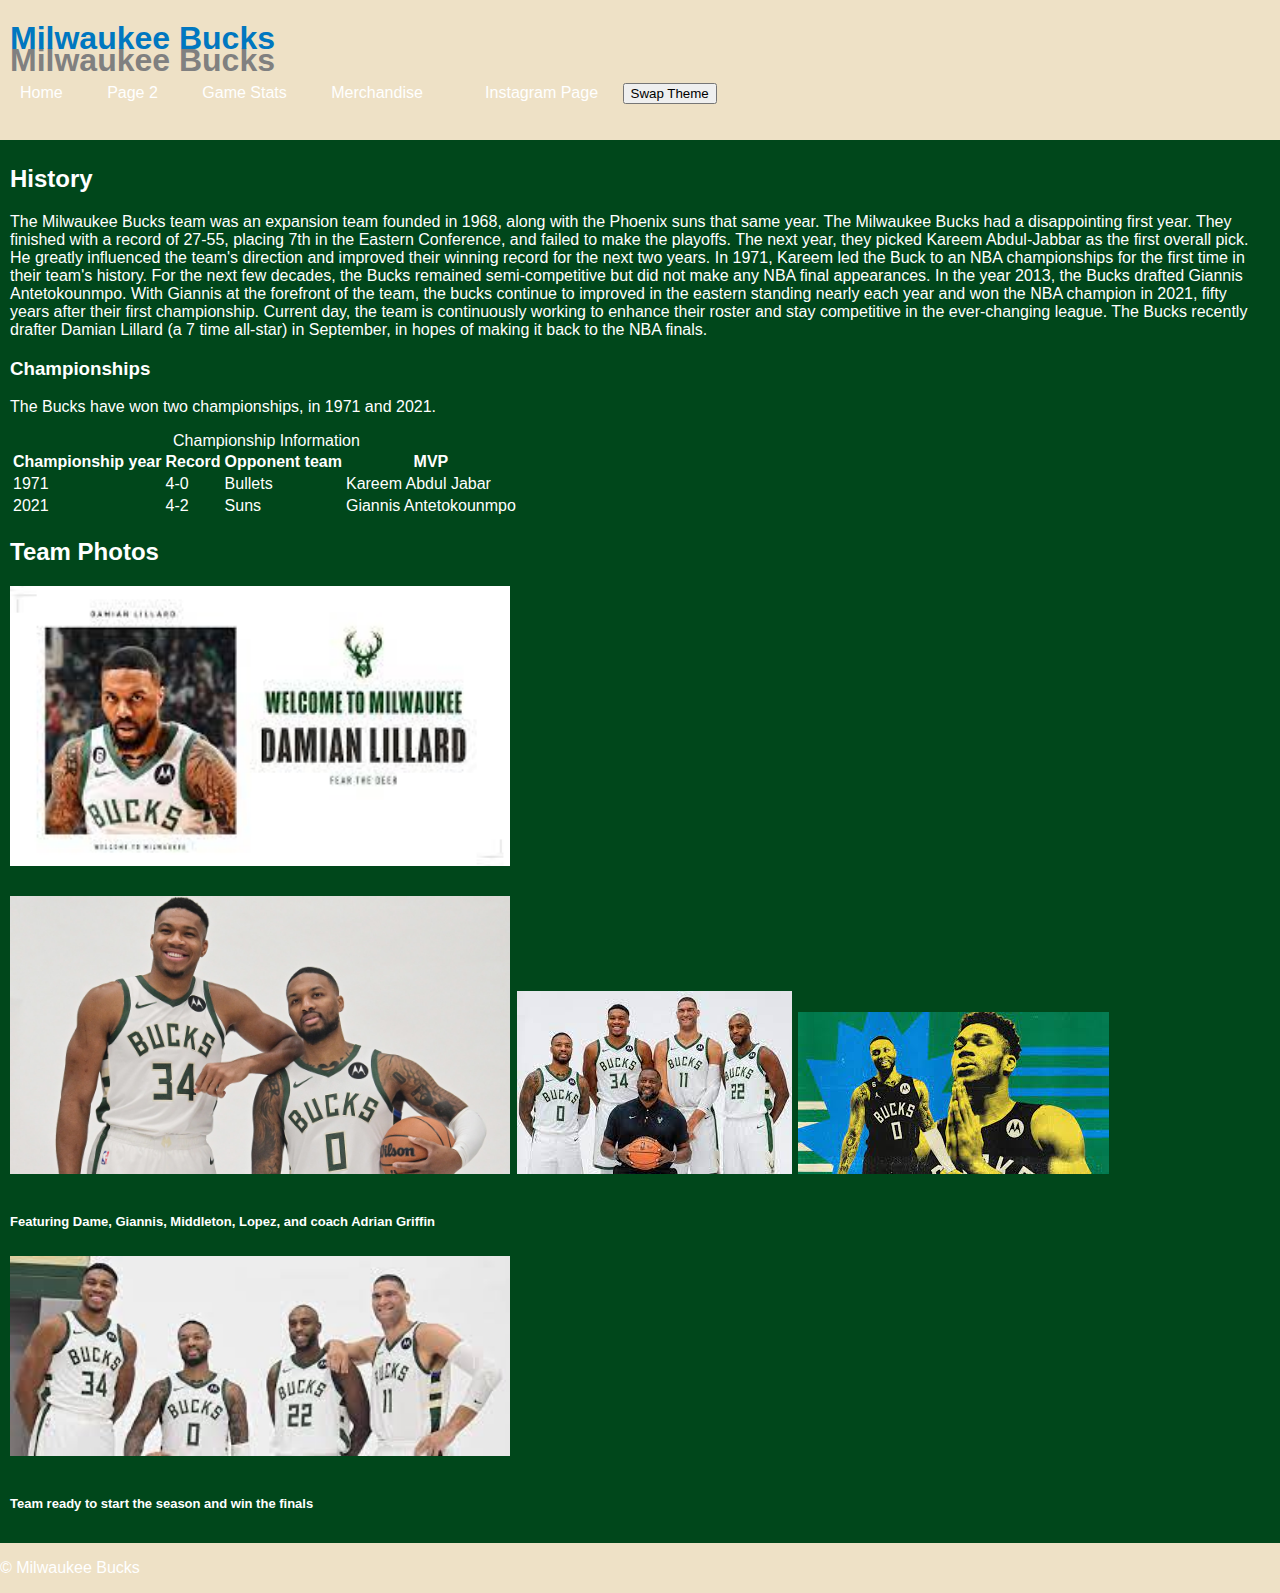
<file: index.html>
<!DOCTYPE html>
<html lang="en">
  <head>
     <meta charset="UTF-8">
     <meta name="viewport" content="width=device-width, initial-scale=1.0" />
     <title>Milwaukee Bucks - Home page</title>

     <link id='csslink' rel="stylesheet" href="main.css" />
     <script>
        function toggleCSS() {
          var currentCSS = document.getElementById('csslink');

          if (currentCSS.getAttribute('href') == 'main.css') {
            currentCSS.setAttribute('href', 'alternate.css');
          } else {
            currentCSS.setAttribute('href', 'main.css');
          }
      }
    </script>
 
  </head>
  <body>
     <header>
        <h1>Milwaukee Bucks</h1>
        <nav>
           <ul>
              <li><a href="index.html">Home</a></li>
              <li><a href="Page2.html">Page 2</a></li>
              <li><a href="https://www.espn.com/nba/team/stats/_/name/mil/milwaukee-bucks" target="_blank">Game Stats</a></li>
              <li><a href="https://shop.bucks.com/?gclid=CjwKCAjw9-6oBhBaEiwAHv1QvA-VrIJgPJa1gvtuH27j7Hhk9-Y9EeK7cQa7ec7CdsG15Kk1GFUraBoCxMoQAvD_BwE" target="_blank">Merchandise</a></li>
           <li><a href="https://www.instagram.com/bucks/?hl=en" target="_blank">Instagram Page</a></li>
		<button onclick="toggleCSS()">Swap Theme</button>
           </ul>
        </nav>

     </header>

<main>
       <article>
		<div class="centered">
           <h2>History </h2>
           <p>The Milwaukee Bucks team was an expansion team founded in 1968, along with the Phoenix suns that same year. The Milwaukee Bucks had a disappointing first year. They finished with a record of 27-55, placing 7th in the Eastern Conference, and failed to make the playoffs. The next year, they picked Kareem Abdul-Jabbar as the first overall pick. He greatly influenced the team's direction and improved their winning record for the next two years. In 1971, Kareem led the Buck to an NBA championships for the first time in their team's history. For the next few decades, the Bucks remained semi-competitive but did not make any NBA final appearances. In the year 2013, the Bucks drafted Giannis Antetokounmpo. With  Giannis at the forefront of the team, the bucks continue to improved in the eastern standing nearly each year and won the NBA champion in 2021, fifty years after their first championship. Current day, the team is continuously working to enhance their roster and stay competitive in the ever-changing league. The Bucks recently drafter Damian Lillard (a 7 time all-star) in September, in hopes of making it back to the NBA finals.</p>
		</div>
	

           <h3>Championships </h3>
           <p>The Bucks have won two championships, in 1971 and 2021.</p>

          <table>
              <caption>Championship Information</caption>
                  <tr>
                      <th>Championship year</th>

                      <th>Record</th>

                     <th>Opponent team</th>

                     <th>MVP<th>


                  </tr>
                  <tr>
                      <td>1971</td>
                      <td>4-0</td>

                      <td>Bullets</td>

                      <td>Kareem Abdul Jabar</td>
                  </tr>
                  <tr>
                      <td>2021</td>
                      <td>4-2</td>

                     <td>Suns</td>

                     <td>Giannis Antetokounmpo</td>
             </table>


       </article>
 
         <h2>Team Photos <h2>
           <div class="flex-container">
              <a href="bucksduo.html"><img src="dambucks(2).jpg" alt="NBA start Damian Lillard" width="500"></a>
              <div class="feature-right">
                 <p>
		    
                     <img src="bucks-dame-giannis.jpg" alt="Damian & Giannis" width="500">
                    <img src="damebucks.jpg" alt="Team Photo">
                    <img src="bucksduo.jpg" alt="IconicDuo">
			<p></p>
		  <caption> <font size="-1">Featuring Dame, Giannis, Middleton, Lopez, and coach Adrian Griffin</font> </caption>
                 </p>
                 
              </div>
           </div>
     
          
           <div class="flex-container">
              <a href="Bucks.html"><img src="bucksteam.jpg" alt="Team Photo 2" width="500"></a>
              <div class="feature-right">
                 <p>
                    <caption> <font size="-1"> Team ready to start the season and win the finals </font> </caption>
                 </p>
              </div>
           </div>
     

      
   </main>




     <footer>
        <p>
           &copy Milwaukee Bucks
        </p>
     </footer>
  </body>
</html>
</file>
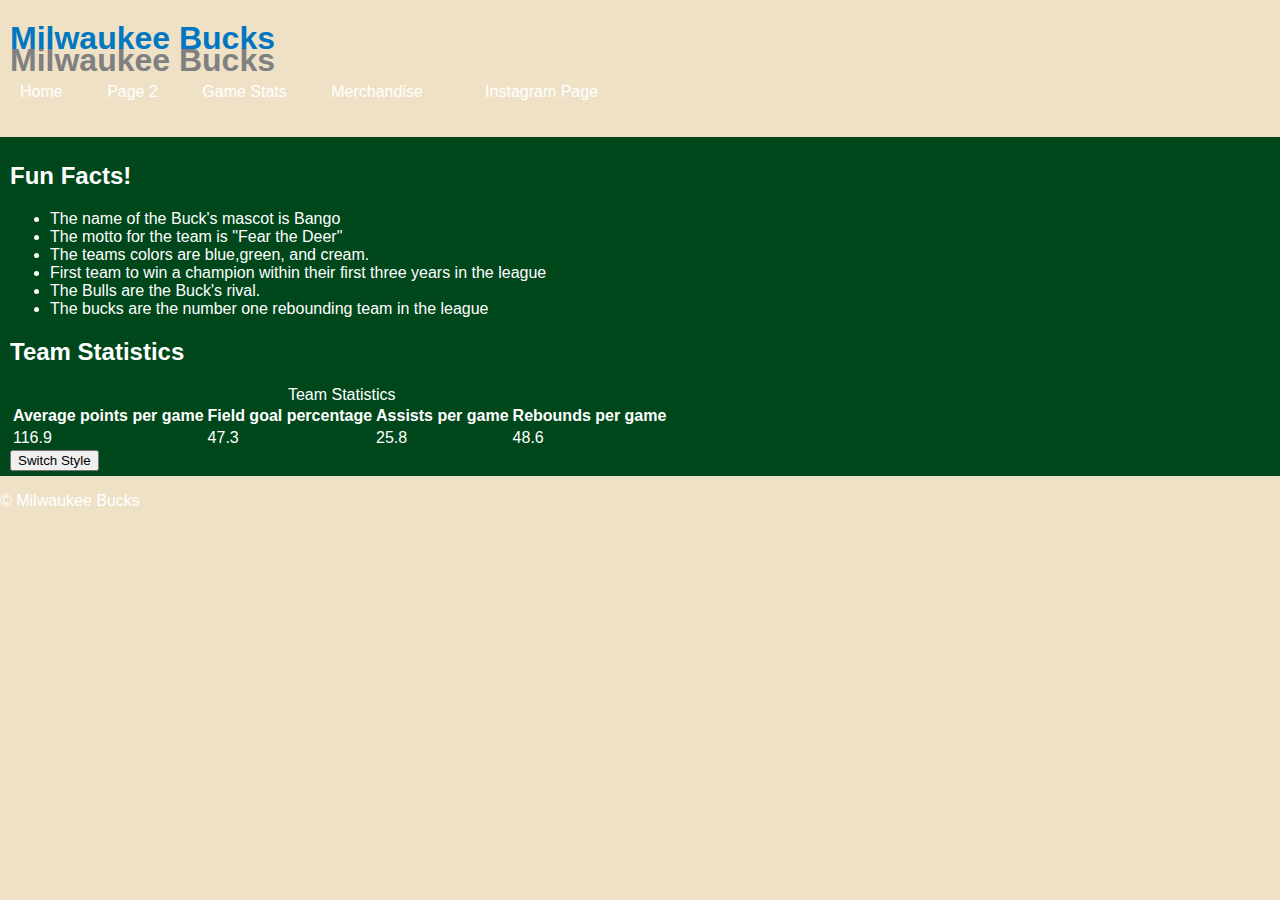
<file: Page2.html>
<!DOCTYPE html>
<html lang="en">
  <head>
     <meta charset="UTF-8">
    <meta name="viewport" content="width=device-width, initial-scale=1.0" />
     <title>Milwaukee Bucks - Home page</title>

 <link id='csslink' rel="stylesheet" href="main.css" />
   <script>
	    function toggleCSS() {
          
          var currentCSS = document.getElementById('csslink');

          
          if (currentCSS.getAttribute('href') == 'main.css') {
            currentCSS.setAttribute('href', 'alternate.css');
          } else {
            currentCSS.setAttribute('href', 'main.css');
          }
      }
  </script>
  </head>
  <body>
     <header>
        <h1>Milwaukee Bucks</h1>
        <nav>
           <ul>
              <li><a href="index.html">Home</a></li>
              <li><a href="Page2.html">Page 2</a></li>
              <li><a href="https://www.espn.com/nba/team/stats/_/name/mil/milwaukee-bucks" target="_blank">Game Stats</a></li>
              <li><a href="https://shop.bucks.com/?gclid=CjwKCAjw9-6oBhBaEiwAHv1QvA-VrIJgPJa1gvtuH27j7Hhk9-Y9EeK7cQa7ec7CdsG15Kk1GFUraBoCxMoQAvD_BwE" target="_blank">Merchandise</a></li>
              <li><a href="https://www.instagram.com/bucks/?hl=en" target="_blank">Instagram Page</a></li>
           </ul>
        </nav>
     </header>

<main>
       <article>
           <h2>Fun Facts! </h2>
           <ul>
               <li>The name of the Buck's mascot is Bango</li>
	       <li>The motto for the team is "Fear the Deer"</li>
	       <li>The teams colors are blue,green, and cream.</li>
               <li>First team to win a champion within their first three years in the league</li>
               <li>The Bulls are the Buck's rival.</li>
               <li>The bucks are the number one rebounding team in the league</li>
            </ul>


           <h2>Team Statistics</h2>

          <table>
              <caption>Team Statistics</caption>
                  <tr>
                      <th>Average points per game</th>

                      <th>Field goal percentage</th>

                     <th>Assists per game</th>

                     <th>Rebounds per game<th>
                  </tr>
                  <tr>
                      <td>116.9</td>
                      <td>47.3</td>
                      <td>25.8</td>
                      <td>48.6</td>
                  </tr>
             </table>
       </article>

  <button onclick="toggleCSS()">Switch Style</button>
   </main>

     <footer>
        <p>
           &copy Milwaukee Bucks
        </p>
     </footer>
  </body>
</html>
</file>
<file: main.css>
:root {
   --accent-color: #00471B;
   --accent-dark-color: #00471B;
   --font-color: #FFFFFF;
   --bg-color: #00471B;
}

body {
   background-color: #00471B;
   font-family: Helvetica, sans-serif;
   color: var(--font-color);
}

main {
   background-color: var(--bg-color);
   margin: 0;
   padding: 5px 10px;
}

a:link {
   color: var(--font-color); 
}

a:visited {
   color: var(--font-color);
}

a:hover {
   color: var(--accent-color); 
}

a:active {
   color: var(--accent-color);
}

header {
   background-color: #00471B;
   padding: 5px 0;
   margin: 0;
}

header h1 {
   color: white;
   font-size: 3rem;
   margin: 10px 10px;
   text-shadow: 2px 2px 3px gray; 
}

nav ul {
   list-style-type: none;
   padding: 10px 0;
}

nav li {
   display: inline;
}

nav li a {
   text-decoration: none;
   padding: 10px 20px;
}

nav li a:hover {
   color: black;
   background-color: var(--accent-color);
}
alternate
:root {
   --accent-color: #EEE1C6;
   --accent-dark-color: #00471B;
   --font-color: #00471B;
   --bg-color: #EEE1C6;
}

body {
   background-color: #EEE1C6;
   font-family: Verdana, sans-serif;
   color: var(--font-color);
   margin: 0;
   padding: 0;
}

main {
   background-color: var(--bg-color);
   margin: 0;
   padding: 5px 10px;
}

a:link {
   color: var(--font-color); 
}

a:visited {
   color: var(--font-color);
}

a:hover {
   color: var(--accent-color); 
}

a:active {
   color: var(--accent-color);
}

header {
   background-color: #EEE1C6;
   padding: 10px 0;
   margin: 0;
}

header h1 {
   color: #0077C0;
   font-size: 2rem;
   margin: 10px 10px;
   text-shadow: 0px 22px gray; 
}

nav ul {
   list-style-type: none;
   padding: 10px 0;
}

nav li {
   display: inline;
}

nav li a {
   text-decoration: none;
   padding: 10px 20px;
}

nav li a:hover {
   color: #0077C0;
   background-color: var(--accent-color);
}
</file>
